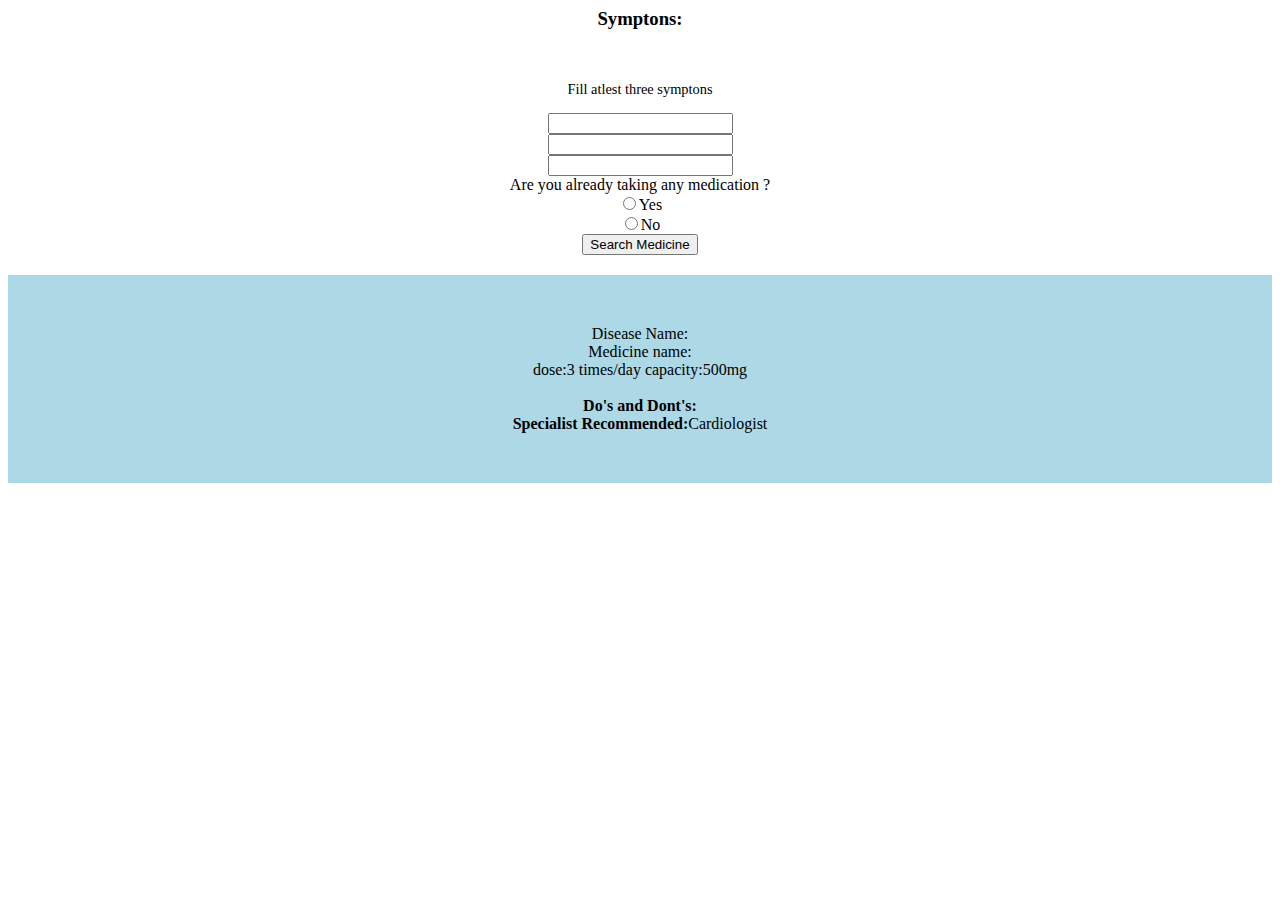
<file: diseasedescriptionresult.html>
<html>
<head>
<meta name="viewport" content="width=device-width, initial-scale=1">
<style>
#myDIV {
    width: 100%;
    padding: 50px 0;
    text-align: center;
    background-color: lightblue;
    margin-top: 20px;
}
</style>
</head>
<title> Disease Description & Result </title>
<center>
<form>
<h3><b>Symptons:</b></h3><br>
<p style="font-size:90%;">Fill atlest three symptons</p>
<input type="text" name="sympton" required><br>
<input type="text" name="sympton" required><br>
<input type="text" name="sympton" required><br>

Are you already taking any medication ?<br>
<input type="radio" name="ques" value="Healthques">Yes<br>
<input type="radio" name="ques" value="Healthques">No<br>

<button onclick="myfun()">Search Medicine</button>
<div id="myDIV">
Disease Name:<br>    Medicine name:       <br>dose:3 times/day capacity:500mg<br><br>
<b>Do's and Dont's:</b><br>   <b>Specialist Recommended:</b>Cardiologist
</div>
<script>
function myFunction() {
    var x = document.getElementById("myDIV");
    if (x.style.display == "none") {
        x.style.display = "block";
    } else {
        x.style.display = "none";
    }
}
</script>



</form>
</file>
